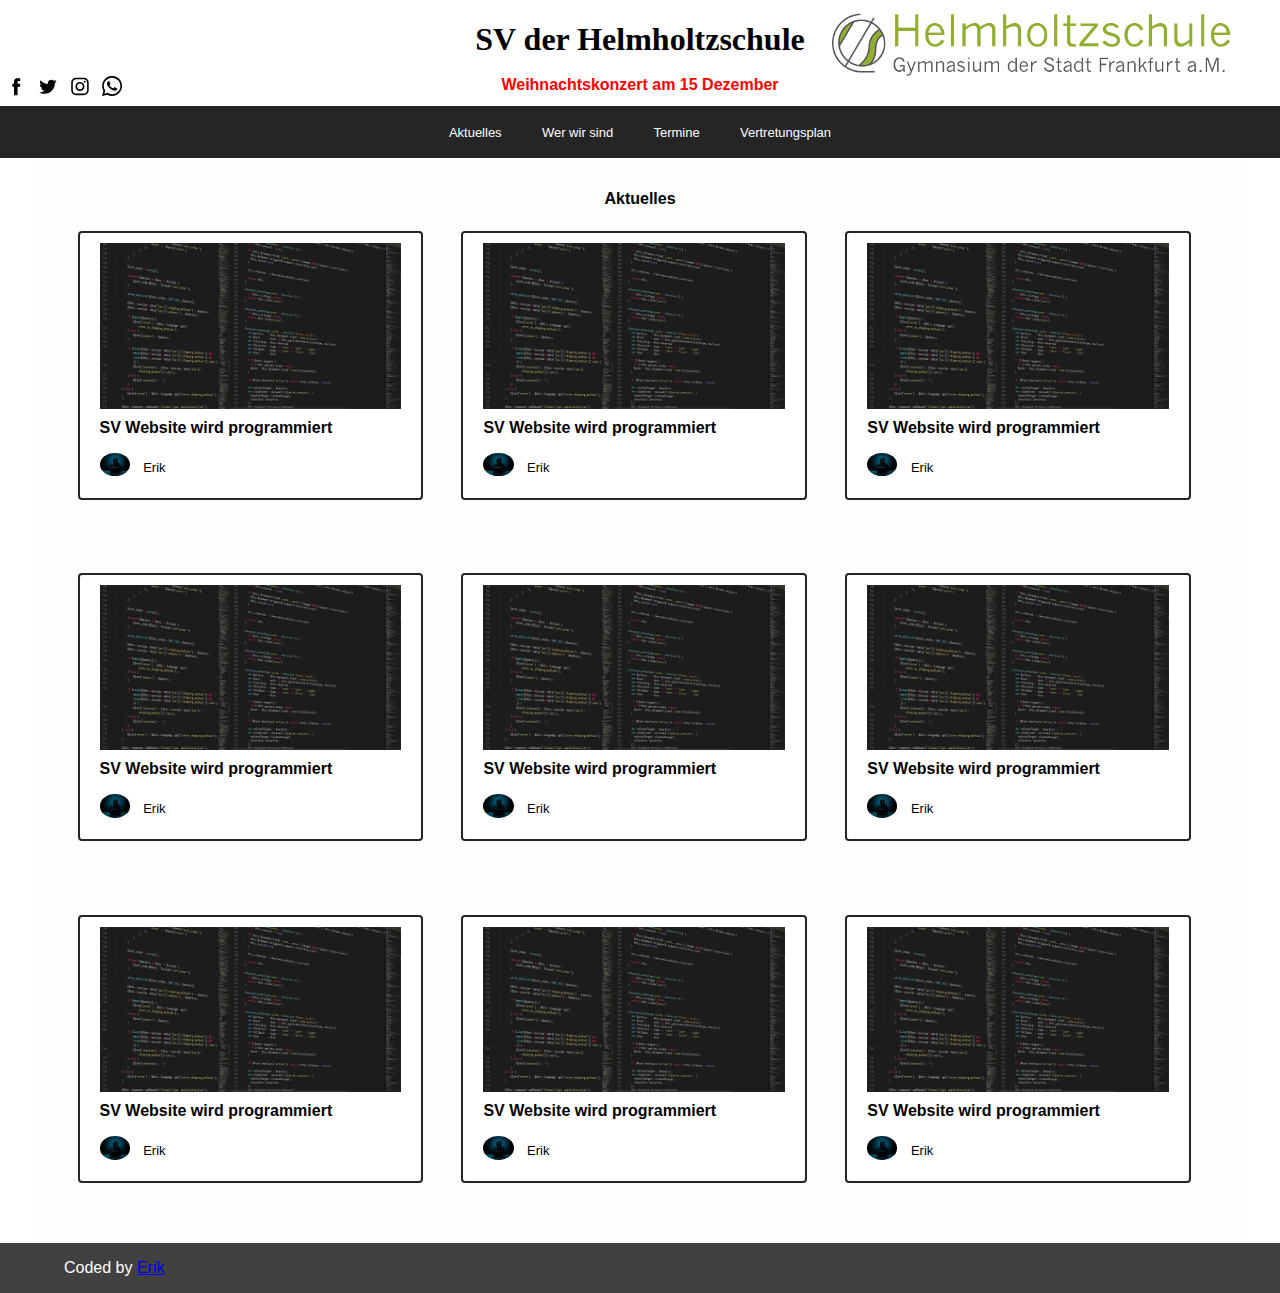
<file: SV-Website/index.html>
<!DOCTYPE html>
<html>
  <head>
    <title>Aktuelles</title>
    
    <meta name="viewport" content="width=device-width, initial-scale=1.0">

    <link rel="stylesheet" href="styles/general.css">
    <link rel="stylesheet" href="styles/header.css">
    <link rel="stylesheet" href="styles/article-preview.css">
    <link rel="stylesheet" href="styles/menue.css">
    <link rel="stylesheet" href="styles/smartphone.css">
    <link rel="stylesheet" href="styles/tablets.css">
    <link rel="stylesheet" href="styles/overlay-meneu.css">
    <link rel="stylesheet" href="styles/computer.css">
    <style>
      
    </style>


  </head>
  <body>
    <div class="header">
      <div class="first-line">
        <div></div>
        <h1 class="title">SV der Helmholtzschule</h1>
        <img class="helmholtzschule-logo" src="Helmholtzschule_logo.png">
      </div>

      <div class="second-line">
        <div class="left-section">
          <a href="https://www.facebook.com" target="_blank">
            <img class="facebook-icon icon-social" src="icons/facebook-icon.svg">
          </a>
          <a href="https://twitter.com/" target="_blank">
            <img class="twitter-icon icon-social" src="icons/twitter-icon.svg">
          </a>
          <a href="https://www.instagram.com/sv.helmholtzschule/" target="_blank">
            <img class="instagram-icon icon-social" src="icons/instagram-icon.svg">
          </a>
          <a href="https://whatsapp.com/channel/0029Va93aWr9Gv7bDjb39s1o" target="_blank">
            <img class="whatsapp-icon icon-social" src="icons/whatsapp-icon.svg">
          </a>

        </div>
        <div class="middle-section">
          <h3 class="next-event">Weihnachtskonzert am 15 Dezember</h2>
        </div>
        
      </div>
    </div>
      
      
      <div class="menue-background">
        <div class="left-menue">
          <a class="soical-link" href="https://www.facebook.com/" target="_blank">
            <img class="facebook-icon icon-social-white" src="icons/facebook-icon-white.svg">
          </a>
          <a class="soical-link" href="https://twitter.com/" target="_blank">
            <img class="twitter-icon icon-social-white" src="icons/twitter-icon-white.svg">
          </a>
          <a class="soical-link" href="https://www.instagram.com/sv.helmholtzschule/" target="_blank">
            <img class="instagram-icon icon-social-white" src="icons/instagram-icon-white.svg">
          </a>
          <a class="soical-link" href="https://whatsapp.com/channel/0029Va93aWr9Gv7bDjb39s1o" target="_blank">
            <img class="whatsapp-icon icon-social-white" src="icons/whatsapp-icon-white.svg">
          </a>
        </div>
        <div class="menue">
          <div class="menue-point">
            <a class="menue-link" href="index.html">
              <p class="menue-button">Aktuelles</p>
            </a> 
          </div>
          <div class="menue-point">
            <a class="menue-link" href="who-we-are.html">
              <p class="menue-button">Wer wir sind</p>
            </a> 
          </div>
          <div class="menue-point">
            <a class="menue-link" href="termin.html">
              <p class="menue-button">Termine</p>
            </a> 
          </div>
          <div class="menue-point">
            <a class="menue-link" href="vertretungs-plan.html">
              <p class="menue-button">Vertretungsplan</p>
            </a> 
          </div>
        </div>
        <div class="right-menue">
          <button class="hamburger-button" onclick="openNav()">
            <img class="hamburger-icon" src="icons/hamburger-icon.svg">
          </button>
        </div>
      </div>
      
      <!-- The overlay -->
      <div id="myNav" class="overlay">

        <!-- Button to close the overlay navigation -->
        <a href="javascript:void(0)" class="closebtn" onclick="closeNav()">&times;</a>

        <!-- Overlay content -->
        <div class="overlay-content">
          <a href="index.html">Aktuelles</a>
          <a href="who-we-are.html">Wer wir sind</a>
          <a href="termin.html">Termine</a>
          <a href="vertretungs-plan.html">Vertretungsplan</a>
        </div>

      </div>

      <script>
        function openNav() {
          document.getElementById("myNav").style.width = "100%";
        }
        
        function closeNav() {
          document.getElementById("myNav").style.width = "0%";
        }
      </script>

      <div class="main-part">
        <h4>Aktuelles</h4>
        <div class="article-grid">
          <div class="article-preview">
            <div class="thumbnail-row">
              <img  class="thumbnail" src="thumbnails/programming-1873854_1280.png">
            </div>
            <div class="article-info-grid">
              
              <div class="article-info">
                <p class="article-title">
                  SV Website wird programmiert
                </p>
              </div>
              <div class="author-info">
                <img class="profile-picture" src="profile-pictures/hacker-3342696_1280.jpg">
                <p class="article-author">
                  Erik
                </p>
              </div>
            </div>      
          </div>

          <div class="article-preview">
            <div class="thumbnail-row">
              <img  class="thumbnail" src="thumbnails/programming-1873854_1280.png">
            </div>
            <div class="article-info-grid">
              
              <div class="article-info">
                <p class="article-title">
                  SV Website wird programmiert
                </p>
              </div>
              <div class="author-info">
                <img class="profile-picture" src="profile-pictures/hacker-3342696_1280.jpg">
                <p class="article-author">
                  Erik
                </p>
              </div>
            </div>      
          </div>

          <div class="article-preview">
            <div class="thumbnail-row">
              <img  class="thumbnail" src="thumbnails/programming-1873854_1280.png">
            </div>
            <div class="article-info-grid">
              
              <div class="article-info">
                <p class="article-title">
                  SV Website wird programmiert
                </p>
              </div>
              <div class="author-info">
                <img class="profile-picture" src="profile-pictures/hacker-3342696_1280.jpg">
                <p class="article-author">
                  Erik
                </p>
              </div>
            </div>      
          </div>
        </div>  
        
        <div class="article-grid">
          <div class="article-preview">
            <div class="thumbnail-row">
              <img  class="thumbnail" src="thumbnails/programming-1873854_1280.png">
            </div>
            <div class="article-info-grid">
              
              <div class="article-info">
                <p class="article-title">
                  SV Website wird programmiert
                </p>
              </div>
              <div class="author-info">
                <img class="profile-picture" src="profile-pictures/hacker-3342696_1280.jpg">
                <p class="article-author">
                  Erik
                </p>
              </div>
            </div>      
          </div>

          <div class="article-preview">
            <div class="thumbnail-row">
              <img  class="thumbnail" src="thumbnails/programming-1873854_1280.png">
            </div>
            <div class="article-info-grid">
              
              <div class="article-info">
                <p class="article-title">
                  SV Website wird programmiert
                </p>
              </div>
              <div class="author-info">
                <img class="profile-picture" src="profile-pictures/hacker-3342696_1280.jpg">
                <p class="article-author">
                  Erik
                </p>
              </div>
            </div>      
          </div>

          <div class="article-preview">
            <div class="thumbnail-row">
              <img  class="thumbnail" src="thumbnails/programming-1873854_1280.png">
            </div>
            <div class="article-info-grid">
              
              <div class="article-info">
                <p class="article-title">
                  SV Website wird programmiert
                </p>
              </div>
              <div class="author-info">
                <img class="profile-picture" src="profile-pictures/hacker-3342696_1280.jpg">
                <p class="article-author">
                  Erik
                </p>
              </div>
            </div>      
          </div>
        </div>

        <div class="article-grid">
          <div class="article-preview">
            <div class="thumbnail-row">
              <img  class="thumbnail" src="thumbnails/programming-1873854_1280.png">
            </div>
            <div class="article-info-grid">
              
              <div class="article-info">
                <p class="article-title">
                  SV Website wird programmiert
                </p>
              </div>
              <div class="author-info">
                <img class="profile-picture" src="profile-pictures/hacker-3342696_1280.jpg">
                <p class="article-author">
                  Erik
                </p>
              </div>
            </div>      
          </div>

          <div class="article-preview">
            <div class="thumbnail-row">
              <img  class="thumbnail" src="thumbnails/programming-1873854_1280.png">
            </div>
            <div class="article-info-grid">
              
              <div class="article-info">
                <p class="article-title">
                  SV Website wird programmiert
                </p>
              </div>
              <div class="author-info">
                <img class="profile-picture" src="profile-pictures/hacker-3342696_1280.jpg">
                <p class="article-author">
                  Erik
                </p>
              </div>
            </div>      
          </div>

          <div class="article-preview">
            <div class="thumbnail-row">
              <img  class="thumbnail" src="thumbnails/programming-1873854_1280.png">
            </div>
            <div class="article-info-grid">
              
              <div class="article-info">
                <p class="article-title">
                  SV Website wird programmiert
                </p>
              </div>
              <div class="author-info">
                <img class="profile-picture" src="profile-pictures/hacker-3342696_1280.jpg">
                <p class="article-author">
                  Erik
                </p>
              </div>
            </div>      
          </div>
        </div>
      </div>  
      <div class="bottom-part">
        <p class="bottom-text">
          Coded by <a href="https://github.com/ThemagicEE" target="_blank">Erik</a>
        </p>
      </div>

  </body>
</html>
</file>
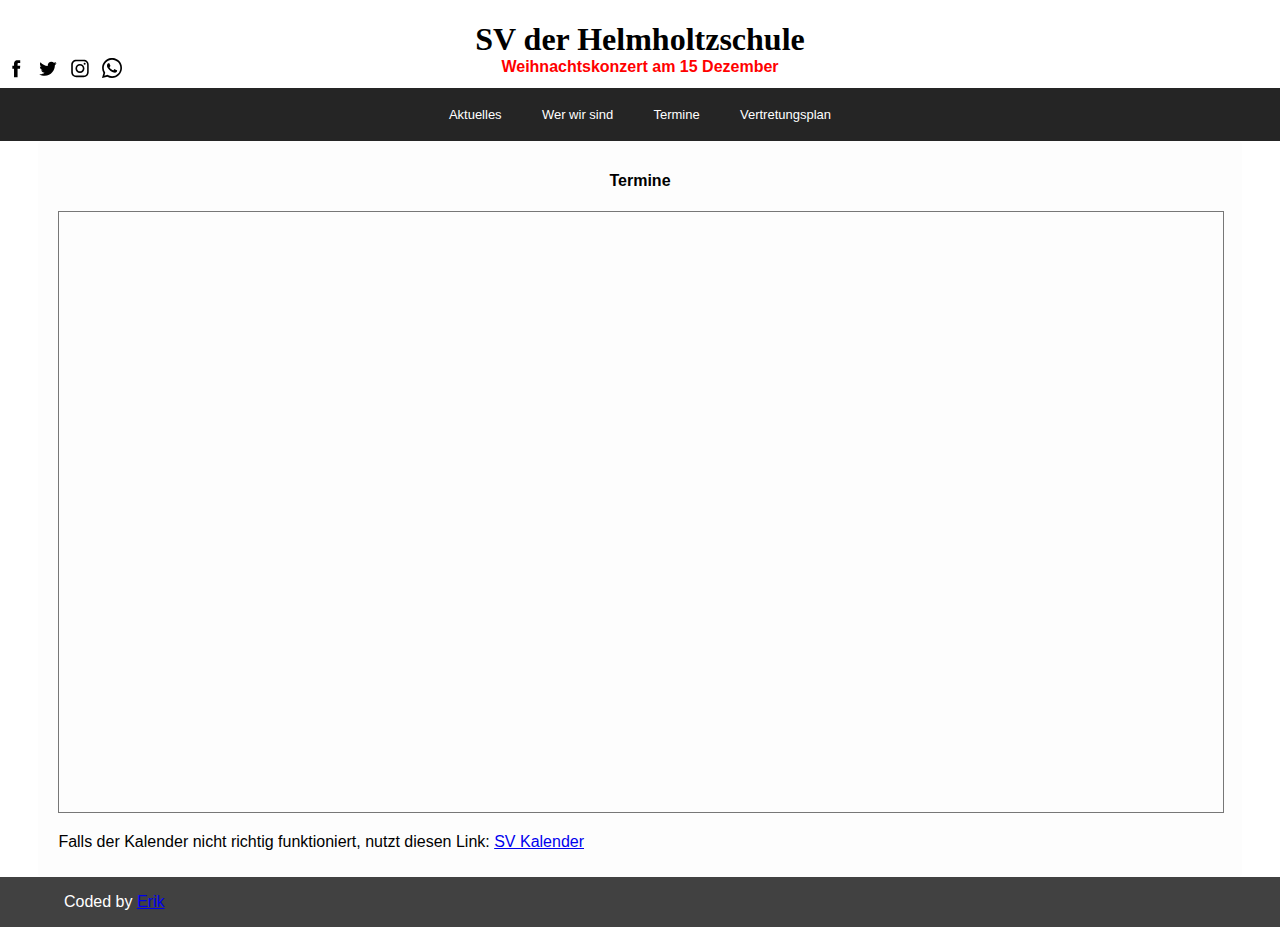
<file: SV-Website/termin.html>
<!DOCTYPE html>
<html>
  <head>
    <title>Wer wir sind</title>
    
    <meta name="viewport" content="width=device-width, initial-scale=1.0">

    <link rel="stylesheet" href="styles/general.css">
    <link rel="stylesheet" href="styles/header.css">
    <link rel="stylesheet" href="styles/menue.css">
    <link rel="stylesheet" href="styles/smartphone.css">
    <link rel="stylesheet" href="styles/tablets.css">
    <link rel="stylesheet" href="styles/overlay-meneu.css">
    <link rel="stylesheet" href="styles/computer.css">
    <style>
                  
    </style>


  </head>
  <body>
    <div class="website">
      <h1 class="title"> SV der Helmholtzschule</h1>
      <div class="second-line">
        <div class="left-section">
          <a href="https://www.facebook.com" target="_blank">
            <img class="facebook-icon icon-social" src="icons/facebook-icon.svg">
          </a>
          <a href="https://twitter.com/" target="_blank">
            <img class="twitter-icon icon-social" src="icons/twitter-icon.svg">
          </a>
          <a href="https://www.instagram.com/sv.helmholtzschule/" target="_blank">
            <img class="instagram-icon icon-social" src="icons/instagram-icon.svg">
          </a>
          <a href="https://whatsapp.com/channel/0029Va93aWr9Gv7bDjb39s1o" target="_blank">
            <img class="whatsapp-icon icon-social" src="icons/whatsapp-icon.svg">
          </a>

        </div>
        <div class="middle-section">
          <h3 class="next-event">Weihnachtskonzert am 15 Dezember</h2>
        </div>
        
      </div>
      
      <div class="menue-background">
        <div class="left-menue">
          <a class="soical-link" href="https://www.facebook.com/" target="_blank">
            <img class="facebook-icon icon-social-white" src="icons/facebook-icon-white.svg">
          </a>
          <a class="soical-link" href="https://twitter.com/" target="_blank">
            <img class="twitter-icon icon-social-white" src="icons/twitter-icon-white.svg">
          </a>
          <a class="soical-link" href="https://www.instagram.com/sv.helmholtzschule/" target="_blank">
            <img class="instagram-icon icon-social-white" src="icons/instagram-icon-white.svg">
          </a>
          <a class="soical-link" href="https://whatsapp.com/channel/0029Va93aWr9Gv7bDjb39s1o" target="_blank">
            <img class="whatsapp-icon icon-social-white" src="icons/whatsapp-icon-white.svg">
          </a>
        </div>
        <div class="menue">
          <div class="menue-point">
            <a class="menue-link" href="index.html">
              <p class="menue-button">Aktuelles</p>
            </a> 
          </div>
          <div class="menue-point">
            <a class="menue-link" href="who-we-are.html">
              <p class="menue-button">Wer wir sind</p>
            </a> 
          </div>
          <div class="menue-point">
            <a class="menue-link" href="termin.html">
              <p class="menue-button">Termine</p>
            </a> 
          </div>
          <div class="menue-point">
            <a class="menue-link" href="vertretungs-plan.html">
              <p class="menue-button">Vertretungsplan</p>
            </a> 
          </div>
        </div>
        <div class="right-menue">
          <button class="hamburger-button" onclick="openNav()">
            <img class="hamburger-icon" src="icons/hamburger-icon.svg">
          </button>
        </div>
      </div>
      
      <!-- The overlay -->
      <div id="myNav" class="overlay">

        <!-- Button to close the overlay navigation -->
        <a href="javascript:void(0)" class="closebtn" onclick="closeNav()">&times;</a>

        <!-- Overlay content -->
        <div class="overlay-content">
          <a href="index.html">Aktuelles</a>
          <a href="who-we-are.html">Wer wir sind</a>
          <a href="termin.html">Termine</a>
          <a href="vertretungs-plan.html">Vertretungsplan</a>
        </div>

      </div>

      <script>
        function openNav() {
          document.getElementById("myNav").style.width = "100%";
        }
        
        function closeNav() {
          document.getElementById("myNav").style.width = "0%";
        }
      </script>

      <div class="main-part">
        <h4>Termine</h4>
        <iframe class="calendar" src="https://calendar.google.com/calendar/embed?height=600&wkst=2&bgcolor=%23ffffff&ctz=Europe%2FBerlin&showTz=0&showCalendars=1&showTabs=1&showPrint=0&showDate=1&showNav=1&showTitle=1&title=SV%20Kalender&mode=MONTH&src=Y18zNDUwMmRjNWZiNmRlMDAwNDg4NDkyOTM2YTllYjBmMjFkZjhmNDUzZGJiNDBjMGFkZjZhMDg1M2E3YjNiYzljQGdyb3VwLmNhbGVuZGFyLmdvb2dsZS5jb20&src=ZGUuZ2VybWFuI2hvbGlkYXlAZ3JvdXAudi5jYWxlbmRhci5nb29nbGUuY29t&color=%23616161&color=%230B8043" style="border:solid 1px #777" width="100%" height="600" frameborder="0" scrolling="no"></iframe>
        <p>
          Falls der Kalender nicht richtig funktioniert, nutzt diesen Link:
          <a href="https://calendar.google.com/calendar/embed?src=c_34502dc5fb6de000488492936a9eb0f21df8f453dbb40c0adf6a0853a7b3bc9c%40group.calendar.google.com&ctz=Europe%2FBerlin" target="_blank">
            SV Kalender
          </a>  
        </p> 
      </div>  
    </div>     
    <div class="bottom-part">
      <p class="bottom-text">
        Coded by <a href="https://github.com/ThemagicEE" target="_blank">Erik</a>
      </p>
    </div>
  </body>
</html>
</file>
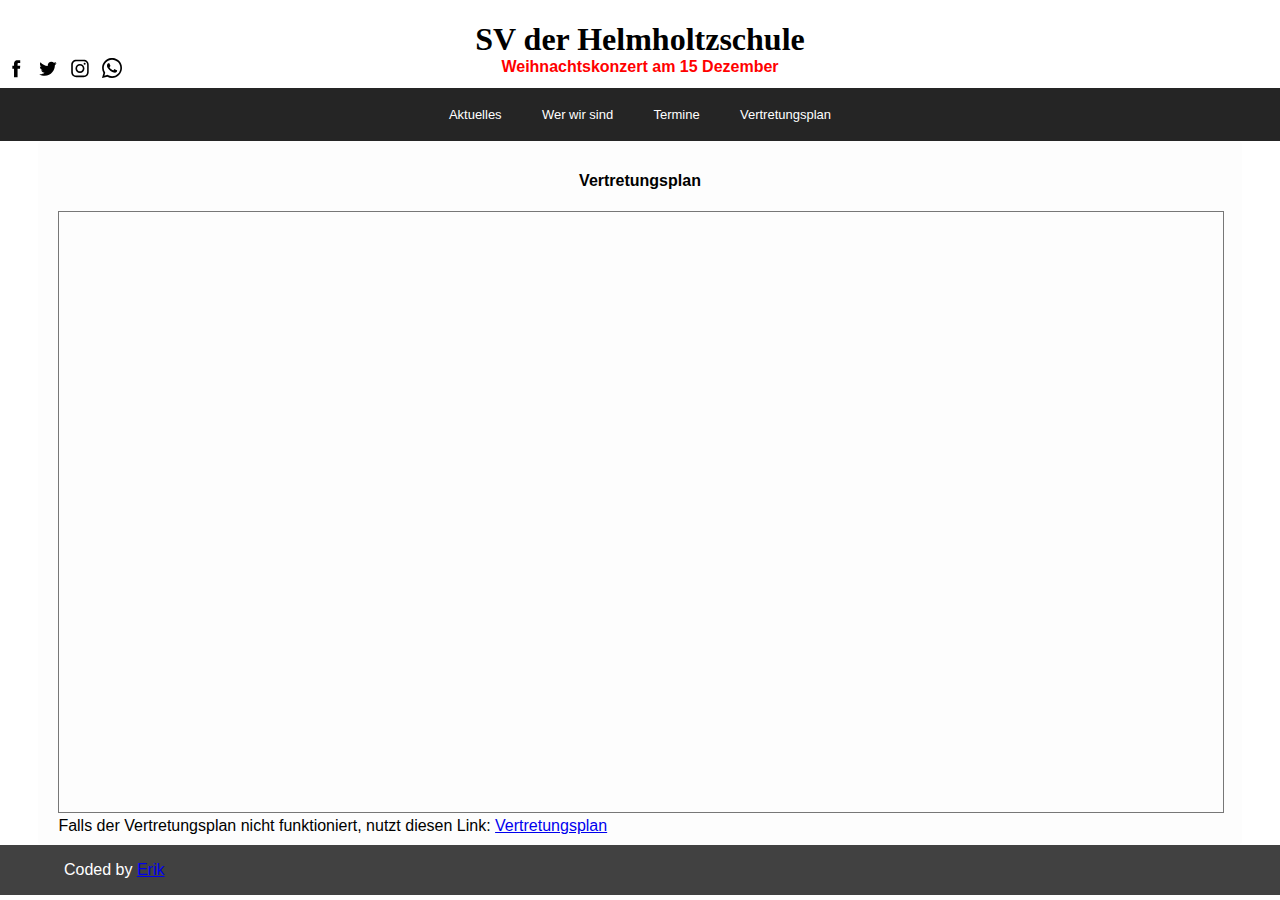
<file: SV-Website/vertretungs-plan.html>
<!DOCTYPE html>
<html>
  <head>
    <title>Wer wir sind</title>
    
    <meta name="viewport" content="width=device-width, initial-scale=1.0">

    <link rel="stylesheet" href="styles/general.css">
    <link rel="stylesheet" href="styles/header.css">
    <link rel="stylesheet" href="styles/menue.css">
    <link rel="stylesheet" href="styles/smartphone.css">
    <link rel="stylesheet" href="styles/tablets.css">
    <link rel="stylesheet" href="styles/overlay-meneu.css">
    <link rel="stylesheet" href="styles/computer.css">
    <style>

    </style>


  </head>
  <body>
    <div class="website">
      <h1 class="title"> SV der Helmholtzschule</h1>
      <div class="second-line">
        <div class="left-section">
          <a href="https://www.facebook.com" target="_blank">
            <img class="facebook-icon icon-social" src="icons/facebook-icon.svg">
          </a>
          <a href="https://twitter.com/" target="_blank">
            <img class="twitter-icon icon-social" src="icons/twitter-icon.svg">
          </a>
          <a href="https://www.instagram.com/sv.helmholtzschule/" target="_blank">
            <img class="instagram-icon icon-social" src="icons/instagram-icon.svg">
          </a>
          <a href="https://whatsapp.com/channel/0029Va93aWr9Gv7bDjb39s1o" target="_blank">
            <img class="whatsapp-icon icon-social" src="icons/whatsapp-icon.svg">
          </a>

        </div>
        <div class="middle-section">
          <h3 class="next-event">Weihnachtskonzert am 15 Dezember</h2>
        </div>
        
      </div>
      
      <div class="menue-background">
        <div class="left-menue">
          <a class="soical-link" href="https://www.facebook.com/" target="_blank">
            <img class="facebook-icon icon-social-white" src="icons/facebook-icon-white.svg">
          </a>
          <a class="soical-link" href="https://twitter.com/" target="_blank">
            <img class="twitter-icon icon-social-white" src="icons/twitter-icon-white.svg">
          </a>
          <a class="soical-link" href="https://www.instagram.com/sv.helmholtzschule/" target="_blank">
            <img class="instagram-icon icon-social-white" src="icons/instagram-icon-white.svg">
          </a>
          <a class="soical-link" href="https://whatsapp.com/channel/0029Va93aWr9Gv7bDjb39s1o" target="_blank">
            <img class="whatsapp-icon icon-social-white" src="icons/whatsapp-icon-white.svg">
          </a>
        </div>
        <div class="menue">
          <div class="menue-point">
            <a class="menue-link" href="index.html">
              <p class="menue-button">Aktuelles</p>
            </a> 
          </div>
          <div class="menue-point">
            <a class="menue-link" href="who-we-are.html">
              <p class="menue-button">Wer wir sind</p>
            </a> 
          </div>
          <div class="menue-point">
            <a class="menue-link" href="termin.html">
              <p class="menue-button">Termine</p>
            </a> 
          </div>
          <div class="menue-point">
            <a class="menue-link" href="vertretungs-plan.html">
              <p class="menue-button">Vertretungsplan</p>
            </a> 
          </div>
        </div>
        <div class="right-menue">
          <button class="hamburger-button" onclick="openNav()">
            <img class="hamburger-icon" src="icons/hamburger-icon.svg">
          </button>
        </div>
      </div>
      
      <!-- The overlay -->
      <div id="myNav" class="overlay">

        <!-- Button to close the overlay navigation -->
        <a href="javascript:void(0)" class="closebtn" onclick="closeNav()">&times;</a>

        <!-- Overlay content -->
        <div class="overlay-content">
          <a href="index.html">Aktuelles</a>
          <a href="who-we-are.html">Wer wir sind</a>
          <a href="termin.html">Termine</a>
          <a href="vertretungs-plan.html">Vertretungsplan</a>
        </div>

      </div>

      <script>
        function openNav() {
          document.getElementById("myNav").style.width = "100%";
        }
        
        function closeNav() {
          document.getElementById("myNav").style.width = "0%";
        }
      </script>

      <div class="main-part">
        <h4>Vertretungsplan</h4>
        <iframe src="http://www.helmholtzschule-ffm.de/Schulleitung/StdPlan/Klassen/subst_001.htm" 
        style="border:solid 1px #777" width="100%" height="600" frameborder="0" scrolling="no
        "></iframe>

        Falls der Vertretungsplan nicht funktioniert, nutzt diesen Link: 
        <a href="http://www.helmholtzschule-ffm.de/Schulleitung/StdPlan/Klassen/subst_001.htm">
          Vertretungsplan
        </a>


        
      </div>  
    </div> 
    <div class="bottom-part">
      <p class="bottom-text">
        Coded by <a href="https://github.com/ThemagicEE" target="_blank">Erik</a>
      </p>
    </div>   
  </body>
</html>
</file>
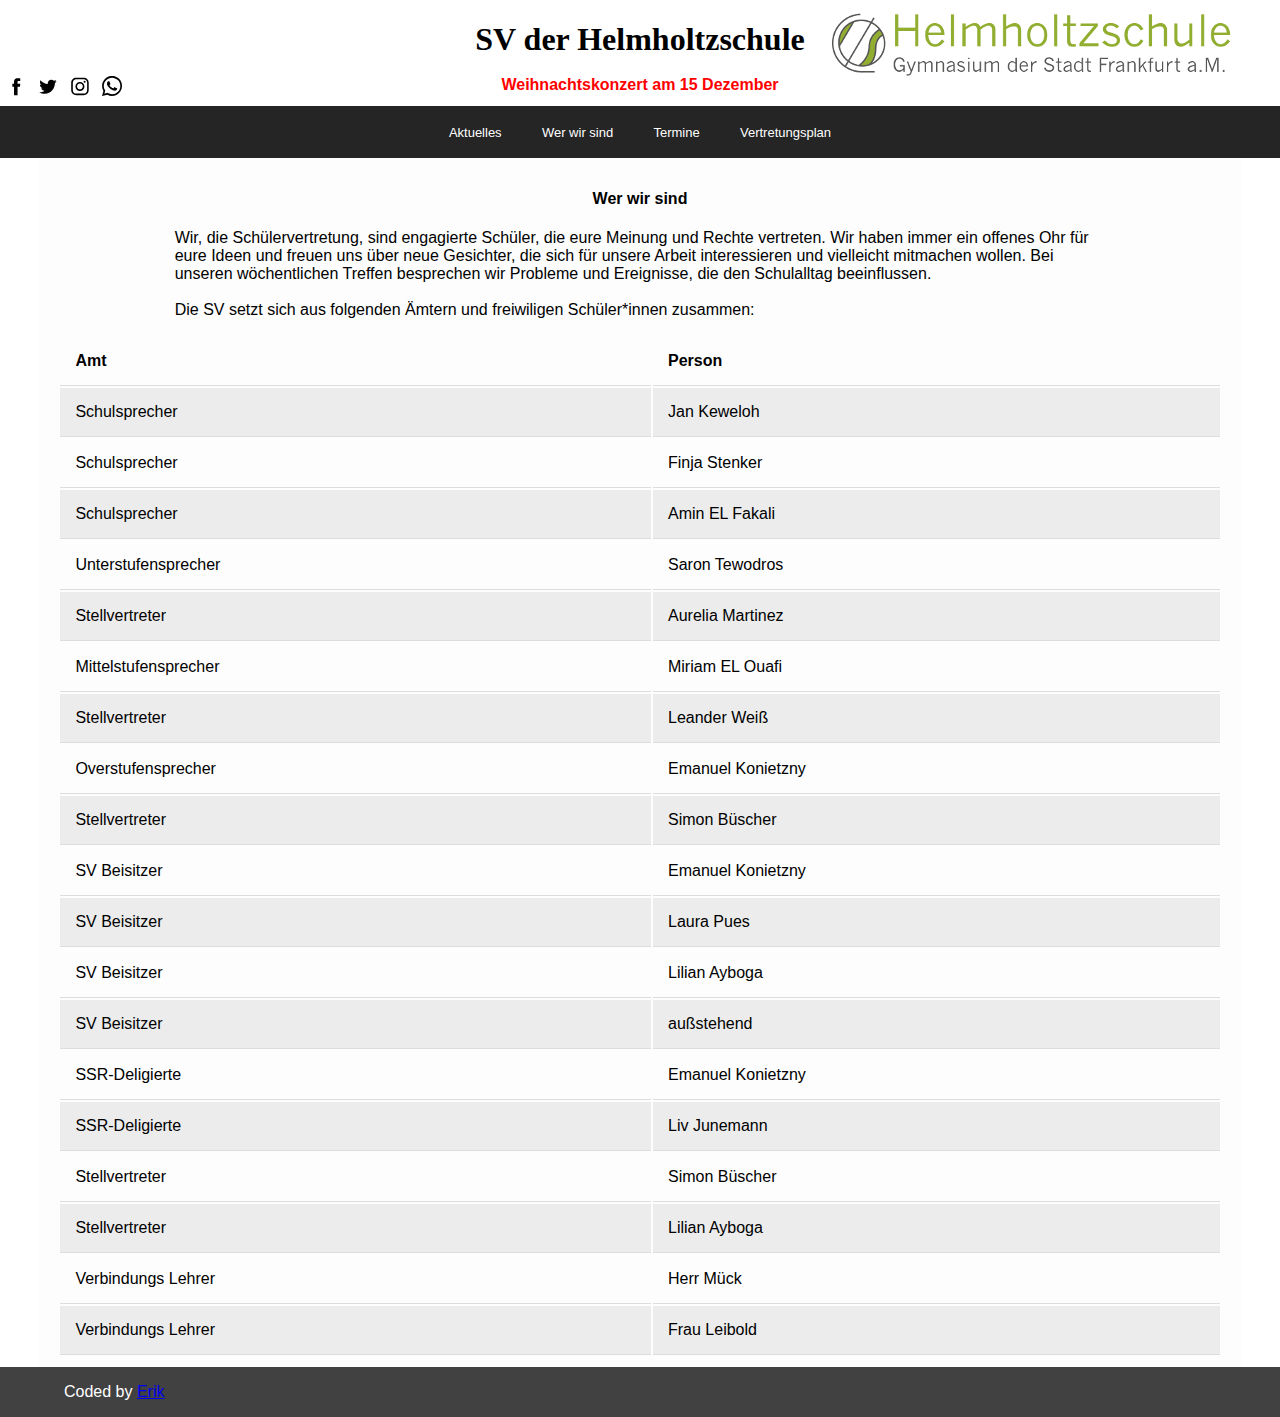
<file: SV-Website/who-we-are.html>
<!DOCTYPE html>
<html>
  <head>
    <title>Wer wir sind</title>
    
    <meta name="viewport" content="width=device-width, initial-scale=1.0">

    <link rel="stylesheet" href="styles/general.css">
    <link rel="stylesheet" href="styles/header.css">
    <link rel="stylesheet" href="styles/menue.css">
    <link rel="stylesheet" href="styles/table.css">
    <link rel="stylesheet" href="styles/smartphone.css">
    <link rel="stylesheet" href="styles/tablets.css">
    <link rel="stylesheet" href="styles/overlay-meneu.css">
    <link rel="stylesheet" href="styles/computer.css">
    <style>

    </style>


  </head>
  <body>
    <div class="header">
      <div class="first-line">
        <div></div>
        <h1 class="title">SV der Helmholtzschule</h1>
        <img class="helmholtzschule-logo" src="Helmholtzschule_logo.png">
      </div>

      <div class="second-line">
        <div class="left-section">
          <a href="https://www.facebook.com" target="_blank">
            <img class="facebook-icon icon-social" src="icons/facebook-icon.svg">
          </a>
          <a href="https://twitter.com/" target="_blank">
            <img class="twitter-icon icon-social" src="icons/twitter-icon.svg">
          </a>
          <a href="https://www.instagram.com/sv.helmholtzschule/" target="_blank">
            <img class="instagram-icon icon-social" src="icons/instagram-icon.svg">
          </a>
          <a href="https://whatsapp.com/channel/0029Va93aWr9Gv7bDjb39s1o" target="_blank">
            <img class="whatsapp-icon icon-social" src="icons/whatsapp-icon.svg">
          </a>

        </div>
        <div class="middle-section">
          <h3 class="next-event">Weihnachtskonzert am 15 Dezember</h2>
        </div>
        
      </div>
    </div>
      
      <div class="menue-background">
        <div class="left-menue">
          <a class="soical-link" href="https://www.facebook.com/" target="_blank">
            <img class="facebook-icon icon-social-white" src="icons/facebook-icon-white.svg">
          </a>
          <a class="soical-link" href="https://twitter.com/" target="_blank">
            <img class="twitter-icon icon-social-white" src="icons/twitter-icon-white.svg">
          </a>
          <a class="soical-link" href="https://www.instagram.com/sv.helmholtzschule/" target="_blank">
            <img class="instagram-icon icon-social-white" src="icons/instagram-icon-white.svg">
          </a>
          <a class="soical-link" href="https://whatsapp.com/channel/0029Va93aWr9Gv7bDjb39s1o" target="_blank">
            <img class="whatsapp-icon icon-social-white" src="icons/whatsapp-icon-white.svg">
          </a>
        </div>
        <div class="menue">
          <div class="menue-point">
            <a class="menue-link" href="index.html">
              <p class="menue-button">Aktuelles</p>
            </a> 
          </div>
          <div class="menue-point">
            <a class="menue-link" href="who-we-are.html">
              <p class="menue-button">Wer wir sind</p>
            </a> 
          </div>
          <div class="menue-point">
            <a class="menue-link" href="termin.html">
              <p class="menue-button">Termine</p>
            </a> 
          </div>
          <div class="menue-point">
            <a class="menue-link" href="vertretungs-plan.html">
              <p class="menue-button">Vertretungsplan</p>
            </a> 
          </div>
        </div>
        <div class="right-menue">
          <button class="hamburger-button" onclick="openNav()">
            <img class="hamburger-icon" src="icons/hamburger-icon.svg">
          </button>
        </div>
      </div>
      
      <!-- The overlay -->
      <div id="myNav" class="overlay">

        <!-- Button to close the overlay navigation -->
        <a href="javascript:void(0)" class="closebtn" onclick="closeNav()">&times;</a>

        <!-- Overlay content -->
        <div class="overlay-content">
          <a href="index.html">Aktuelles</a>
          <a href="who-we-are.html">Wer wir sind</a>
          <a href="termin.html">Termine</a>
          <a href="vertretungs-plan.html">Vertretungsplan</a>
        </div>

      </div>

      <script>
        function openNav() {
          document.getElementById("myNav").style.width = "100%";
        }
        
        function closeNav() {
          document.getElementById("myNav").style.width = "0%";
        }
      </script>

      <div class="main-part">
        <h4>Wer wir sind</h4>
        <p class="text">
          Wir, die Schülervertretung, sind engagierte Schüler, die eure Meinung und Rechte vertreten.
          Wir haben immer ein offenes Ohr für eure Ideen und freuen uns über neue Gesichter,
          die sich für unsere Arbeit interessieren und vielleicht mitmachen wollen.
          Bei unseren wöchentlichen Treffen besprechen wir Probleme und Ereignisse, die den Schulalltag beeinflussen.
          <br><br>Die SV setzt sich aus folgenden Ämtern und freiwiligen Schüler*innen zusammen:
        </p>
        

        <div class="ämter">
          <table class="t-ämter">          
            <tr>
              <th>Amt</th>
              <th>Person</th>
            </tr>
            <tr class="table1">
              <td>Schulsprecher</td>
              <td>Jan Keweloh</td>
            </tr>
            <tr class="table1">
              <td>Schulsprecher</td>
              <td>Finja Stenker</td>
            </tr>
            <tr class="table1">
              <td>Schulsprecher</td>
              <td>Amin EL Fakali</td>
            </tr>
  
            <tr class="table2">
              <td>Unterstufensprecher</td>
              <td>Saron Tewodros</td>
            </tr>
            <tr  class="table2">
              <td>Stellvertreter</td>
              <td>Aurelia Martinez</td>
            </tr>
  
            <tr class="table1">
              <td>Mittelstufensprecher</td>
              <td>Miriam EL Ouafi</td>
            </tr>
            <tr class="table1">
              <td>Stellvertreter</td>
              <td>Leander Weiß</td>
            </tr>
  
            <tr class="table2">
              <td>Overstufensprecher</td>
              <td>Emanuel Konietzny</td>
            </tr>
            <tr class="table2">
              <td>Stellvertreter</td>
              <td>Simon Büscher</td>
            </tr>
  
            <tr class="table1">
              <td>SV Beisitzer</td>
              <td>Emanuel Konietzny</td>
            </tr>
            <tr class="table1">
              <td>SV Beisitzer</td>
              <td>Laura Pues</td>
            </tr>
            <tr class="table1">
              <td>SV Beisitzer</td>
              <td>Lilian Ayboga</td>
            </tr>
            <tr class="table1">
              <td>SV Beisitzer</td>
              <td>außstehend</td>
            </tr>
  
            <tr class="table2">
              <td>SSR-Deligierte</td>
              <td>Emanuel Konietzny</td>
            </tr>
            <tr class="table2">
              <td>SSR-Deligierte</td>
              <td>Liv Junemann</td>
            </tr>
            <tr class="table2">
              <td>Stellvertreter</td>
              <td>Simon Büscher</td>
            </tr>
            <tr class="table2">
              <td>Stellvertreter</td>
              <td>Lilian Ayboga</td>
            </tr>
            <tr class="table1">
              <td>Verbindungs Lehrer</td>
              <td>Herr Mück</td>
            </tr>
            <tr class="table1">
              <td>Verbindungs Lehrer</td>
              <td>Frau Leibold</td>
            </tr>
          </table>
        </div>
                
      </div>  
    <div class="bottom-part">
      <p class="bottom-text">
        Coded by <a href="https://github.com/ThemagicEE" target="_blank">Erik</a>
      </p>
    </div>   
  </body>
</html>
</file>
<file: SV-Website/styles/general.css>
@import url('https://fonts.googleapis.com/css2?family=DM+Sans:opsz,wght@9..40,400;9..40,500;9..40,700&family=Raleway:wght@100;200;300;400;500;600;700;800;900&display=swap');
@import url('https://fonts.googleapis.com/css2?family=Libre+Baskerville:ital,wght@0,400;0,700;1,400&display=swap');
@import url('https://fonts.googleapis.com/css2?family=Slabo+27px&display=swap');
@import url('https://fonts.googleapis.com/css2?family=Nosifer&display=swap');






body {
  margin: 0;
  display: flex;
  flex-direction: column;
  font-family: Slabo, Arial;
}

.main-part {
  margin-left: 3%;
  margin-right: 3%;
  background-color: rgb(253, 253, 253); 
  border: none; 
  border-radius: 0.25em; 
  padding: 0.625em 1.25em; 
  font-size: 1em; 
}

h4 {
  text-align: center;
}

.middle-section {
  justify-content: space-around;
}
</file>
<file: SV-Website/styles/header.css>
.title {
  text-align: center;
  margin-bottom: 0%;
  font-family: Mountains of Christmas;
}

.second-line {
  display: grid;
  grid-template-columns: 10% 80% 10%;
  align-items: center;
  margin-bottom: 5px;
}

.left-section {
  display: flex;
  height: 25px;
  justify-content: space-around;
  align-content: center;
}

.icon-social {
  width: 20px;
  transition: all 0.2s;
  cursor: pointer;
}

.icon-social:hover {
  width: 25px;
}

.icon-social:active {
  opacity: 0.5;
}

.icon-social-white {
  width: 20px;
  transition: all 0.2s;
  cursor: pointer;
  margin-top: 0.3125em;
}

.left-menue {
  display: flex;
  justify-content: space-evenly;
  align-content: center;
}

.icon-social-white:hover {
  width: 25px;
}

.icon-social-white:active {
  opacity: 0.5;
}


.middle-section {
  display: flex;
  justify-content: center;
  height: 25px;
}

.next-event {
  color: rgb(255, 0, 0);
  display: inline-block;
  margin: 0;
}
</file>
<file: SV-Website/styles/article-preview.css>
.article-grid {
  display: grid;
  grid-template-columns: 33% 33% 33%;
  height: auto;
  
  
  row-gap: 15%;
  margin-top: 2%;
}

.thumbnail {
  max-width: 100%;
}

.thumbnail-row {
  margin-bottom: 2%;
}

.profile-picture {
  border-radius: 100%;
  max-width: 10%;
}

.article-info-grid {
  display: grid;
  grid-template-columns: 1fr;
}

.article-author {
  display: inline-block;
  margin-left: 3%;
  margin-top: 2.3%;
  vertical-align: top;
  font-size: small;
}

.article-preview {
  margin-left: 5%;
  margin-right: 5%;
  background: #fff; 
  border: 0.125em solid rgb(37, 37, 37); 
  color: rgb(0, 0, 0); 
  border-radius: 0.25em; 
  padding: 0.625em 1.25em; 
  cursor: pointer;
  transition: opacity 0.3s
}

.article-preview:hover {
  opacity: 0.85;
}

.article-preview:active {
  opacity: 0.6;
}

.article-title {
  font-weight: bold;
  margin-top: 0;
}
</file>
<file: SV-Website/styles/menue.css>
.menue-background {
    background-color: rgb(37, 37, 37);
    display: grid;
    grid-template-columns: 10% 80% 10%;
}

.menue {
  display: flex;
  align-items: center;
  justify-content: space-evenly;
  margin-left: 20%;
  margin-right: 20%;
}

.menue-point {
  font-size: small;
}

.menue-button {
  color: white;   
  cursor: pointer;
  border: 1px solid transparent;
  padding-top: 5%;
  padding-bottom: 5%;
  transition: all 0.3s;
}

.menue-link {
  text-decoration: none;
}

.menue-button:hover {
  color: rgb(255, 0, 0);
  border-top: 1px solid;     
  border-bottom: 1px solid;   
  cursor: pointer;
}    

.bottom-part {
  display: flex;
  bottom: 0;
  right: 0;
  left: 0;
  background-color: rgb(65, 65, 65);
  text-align: center;
  padding-left: 5%;
}

.bottom-text {
  color: white;
}
</file>
<file: SV-Website/styles/smartphone.css>
@media (min-width: 300px) {
  .title{
    font-size: auto;
  }

  .second-line {
    display: grid;
    grid-template-columns: 1fr;
    align-items: center;
  }

  .next-event {
    color: rgb(255, 0, 0);
    font-size: 1em;
  }

  .icon-social {
    display: none;
  }
  
  .menue-background {
    display: grid;
    grid-template-columns: 20% 60% 20%;
    height: fit-content;
    width: 100%
  }

  .menue-point {
    display: none;
  }

  .right-menue {
    display: flex;
    justify-content: space-evenly;
    align-content: center;
  }

  .hamburger-icon {
    width: 55%;
  }

  .hamburger-button {
    background-color: rgb(37, 37, 37);
    border: none;
  }

  .hamburger-button:hover {
    cursor: pointer;
  }

  .hamburger-button:active {
    opacity: 0.5;
  }

  .article-grid {
    display: grid;
    grid-template-columns: 1fr;
    
    row-gap: 10%;
    margin-top: 2%;
  }

  .helmholtzschule-logo {
    display: none;
  }

  .first-line {
    display: unset;
    
  }
}
</file>
<file: SV-Website/styles/tablets.css>
@media (min-width: 481px) {
  .second-line {
    grid-template-columns: 12% 76% 12%;
  }

  .next-event {
    font-size: unset;
  }

  .article-preview {
    margin-bottom: 13%;
  }
  
}
</file>
<file: SV-Website/styles/overlay-meneu.css>
/* The Overlay (background) */
.overlay {
  /* Height & width depends on how you want to reveal the overlay (see JS below) */   
  height: 100%;
  width: 0;
  position: fixed; /* Stay in place */
  z-index: 1; /* Sit on top */
  left: 0;
  top: 0;
  background-color: rgb(0,0,0); /* Black fallback color */
  background-color: rgba(0,0,0, 0.9); /* Black w/opacity */
  overflow-x: hidden; /* Disable horizontal scroll */
  transition: 0.5s; /* 0.5 second transition effect to slide in or slide down the overlay (height or width, depending on reveal) */
}

/* Position the content inside the overlay */
.overlay-content {
  position: relative;
  top: 25%; /* 25% from the top */
  width: 100%; /* 100% width */
  text-align: center; /* Centered text/links */
  margin-top: 30px; /* 30px top margin to avoid conflict with the close button on smaller screens */
}

/* The navigation links inside the overlay */
.overlay a {
  padding: 8px;
  text-decoration: none;
  font-size: 36px;
  color: #818181;
  display: block; /* Display block instead of inline */
  transition: 0.3s;
  border: 1px solid transparent
}

/* When you mouse over the navigation links, change their color */
.overlay a:hover, .overlay a:focus {
  color: red;
  cursor: pointer;
}

/* Position the close button (top right corner) */
.overlay .closebtn {
  position: absolute;
  top: 20px;
  right: 45px;
  font-size: 60px;
}

/* When the height of the screen is less than 450 pixels, change the font-size of the links and position the close button again, so they don't overlap */
@media screen and (max-height: 450px) {
  .overlay a {font-size: 20px}
  .overlay .closebtn {
    font-size: 40px;
    top: 15px;
    right: 35px;
  }
}
</file>
<file: SV-Website/styles/computer.css>
@media (min-width: 769px) {
  .second-line {
    grid-template-columns: 10% 80% 10%;
  }
  
  .hamburger-icon {
    display: none;
  }

  .icon-social {
    display: unset;
  }

  .icon-social-white {
    display: none;
  }

  .menue-background {
    display: grid;
    grid-template-columns: 10% 80 10%;
  }

  .article-grid {
    display: grid;
    grid-template-columns: 33% 33% 33%;
    
    
    row-gap: 15%;
    margin-top: 2%;
  }

  .menue-point {
    display: unset;
  }

  .right-menue {
    display: none;
  }

  .text {
    margin-left: 10%;
    margin-right: 10%;
  }

  .article-preview {
    margin-bottom: 13%;
  }
}


@media (min-width: 1025px) {
  .helmholtzschule-logo {
    display: unset;
  }  
  
  .first-line {
    display: grid;
    grid-template-columns: 35% 30% 35%;
    justify-content: end;
  }

  .helmholtzschule-logo {
    margin-top: 2%;
    width: fit-content;
  }
}
</file>
<file: SV-Website/styles/table.css>
.t-ämter {
  width: 100%;
  align-self: center;
  text-align: left;
}


th, td {
  padding: 0.9375em;
  text-align: left;
  border-bottom: 0.0625em solid #ddd;
}

tr:nth-child(even) {
  background-color: #ececec;
}

.ämter {
  display: flex;
  justify-content: space-around;
  overflow-x:auto;
  overflow-x:scroll;
}
</file>
